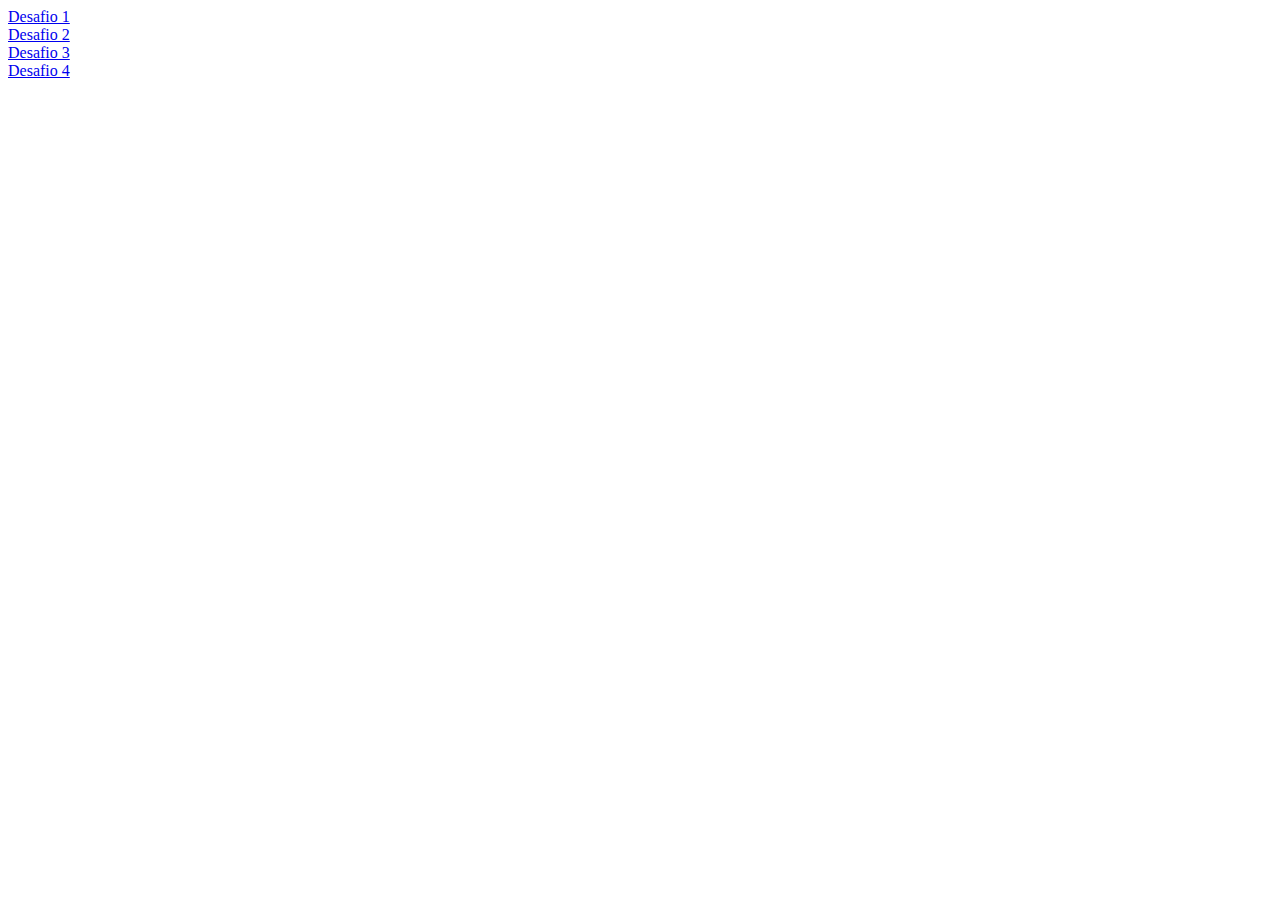
<file: Introdução Prática ao TypeScript/index.html>
<!DOCTYPE html>
<html lang="en">
<head>
  <meta charset="UTF-8">
  <meta http-equiv="X-UA-Compatible" content="IE=edge">
  <meta name="viewport" content="width=device-width, initial-scale=1.0">
  <title>Document</title>
</head>
<body>
  <div style="display: flex; flex-direction: column;">
    <a href="src/pages/desafio1.html">Desafio 1</a>
    <a href="src/pages/desafio2.html">Desafio 2</a>
    <a href="src/pages/desafio3.html">Desafio 3</a>
    <a href="src/pages/desafio4.html">Desafio 4</a>
  </div>
</body>
</html>
</file>
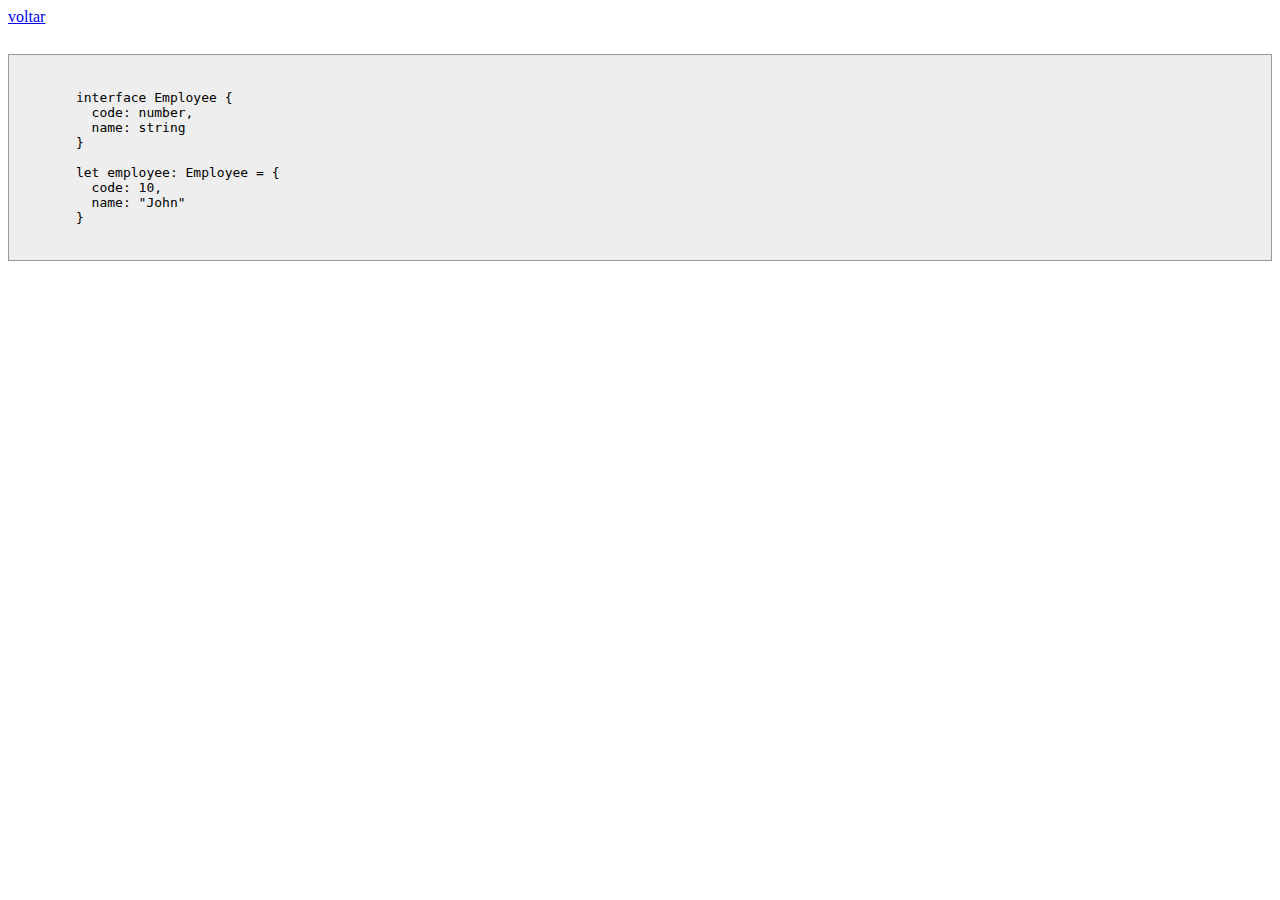
<file: Introdução Prática ao TypeScript/src/pages/desafio1.html>
<!DOCTYPE html>
<html lang="en">
<head>
  <meta charset="UTF-8">
  <meta http-equiv="X-UA-Compatible" content="IE=edge">
  <meta name="viewport" content="width=device-width, initial-scale=1.0">
  <title>Desafio 1</title>
  <script src="../../dist/desafio1.js" defer></script>
</head>
<body>

  <a href="/" rel="noopener noreferrer">voltar</a>

  <pre>
    <code style="background-color: #eee;border: 1px solid #999;display: block;padding: 20px;">
      interface Employee {
        code: number,
        name: string
      }
      
      let employee: Employee = {
        code: 10,
        name: "John"
      }
    </code>
  </pre>
  
</body>
</html>
</file>
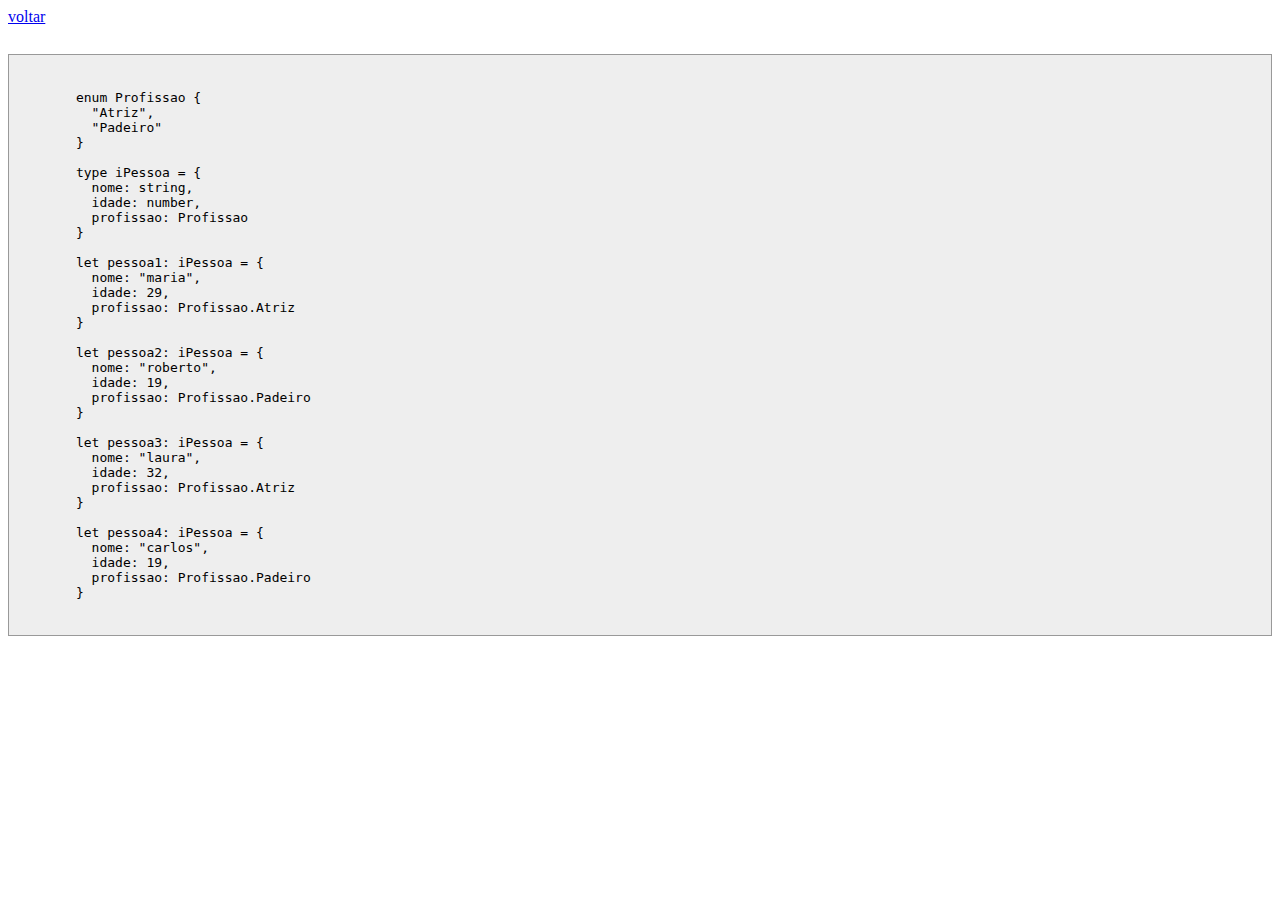
<file: Introdução Prática ao TypeScript/src/pages/desafio2.html>
<!DOCTYPE html>
<html lang="en">
<head>
  <meta charset="UTF-8">
  <meta http-equiv="X-UA-Compatible" content="IE=edge">
  <meta name="viewport" content="width=device-width, initial-scale=1.0">
  <title>Desafio 1</title>
  <script src="../../dist/desafio2.js" defer></script>
</head>
<body>

  <a href="/" rel="noopener noreferrer">voltar</a>

  <pre>
    <code style="background-color: #eee;border: 1px solid #999;display: block;padding: 20px;">
      enum Profissao {
        "Atriz",
        "Padeiro"
      }
      
      type iPessoa = {
        nome: string,
        idade: number,
        profissao: Profissao
      }
      
      let pessoa1: iPessoa = {
        nome: "maria",
        idade: 29,
        profissao: Profissao.Atriz
      }
      
      let pessoa2: iPessoa = {
        nome: "roberto",
        idade: 19,
        profissao: Profissao.Padeiro
      }
      
      let pessoa3: iPessoa = {
        nome: "laura",
        idade: 32,
        profissao: Profissao.Atriz
      }
      
      let pessoa4: iPessoa = {
        nome: "carlos",
        idade: 19,
        profissao: Profissao.Padeiro
      }
    </code>
  </pre>
  
</body>
</html>
</file>
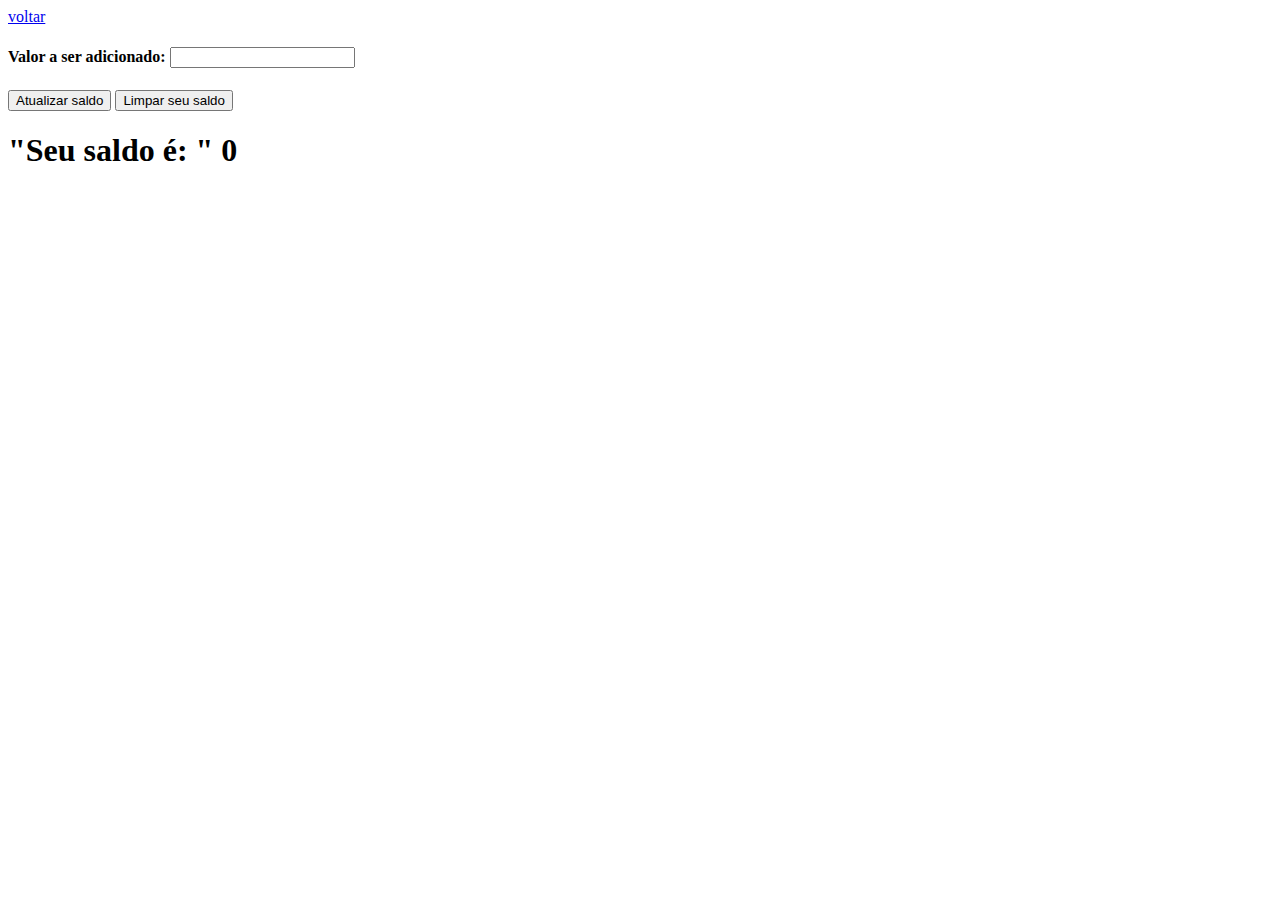
<file: Introdução Prática ao TypeScript/src/pages/desafio3.html>
<!DOCTYPE html>
<html lang="en">
  <head>
    <meta charset="UTF-8" />
    <meta http-equiv="X-UA-Compatible" content="IE=edge" />
    <meta name="viewport" content="width=device-width, initial-scale=1.0" />
    <title>Desafio 3</title>
    <script src="../../dist/desafio3.js" defer></script>
  </head>

  <body>
    <a href="/" rel="noopener noreferrer">voltar</a>
    
    <h4>Valor a ser adicionado: <input id="soma" /></h4>
    <button id="atualizar-saldo">Atualizar saldo</button>
    <button id="limpar-saldo">Limpar seu saldo</button>
    <h1>"Seu saldo é: " <span id="campo-saldo"></span></h1>
  </body>
</html>
</file>
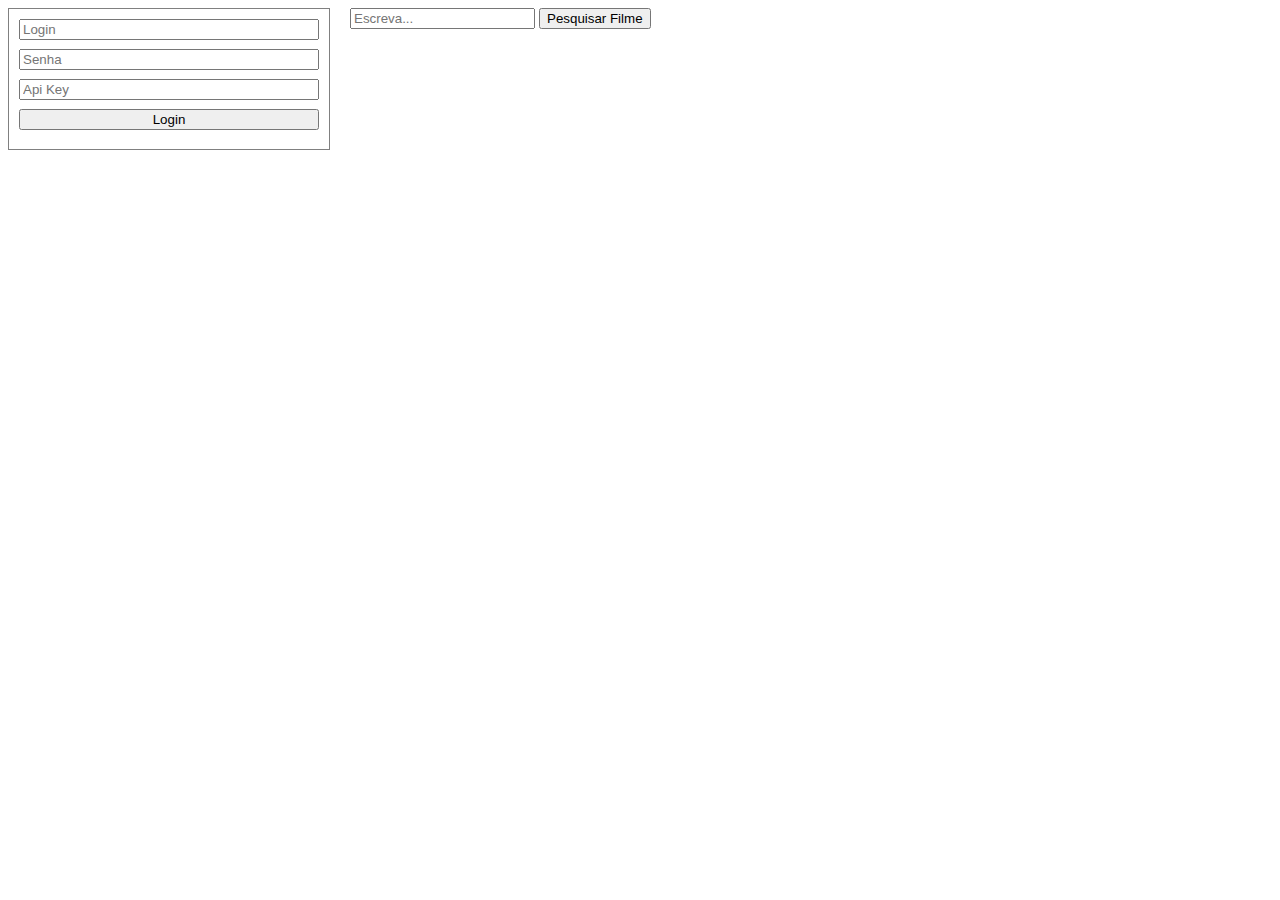
<file: Introdução Prática ao TypeScript/src/pages/desafio4.html>
<!DOCTYPE html>
<html lang="en">

<head>
  <meta charset="UTF-8" />
  <meta http-equiv="X-UA-Compatible" content="IE=edge" />
  <meta name="viewport" content="width=device-width, initial-scale=1.0" />
  <title>Document</title>
  <script src="../../dist/desafio4.js" defer></script>
  <script src="http://ajax.googleapis.com/ajax/libs/jquery/1.7.1/jquery.min.js" type="text/javascript"></script>
</head>

<body>
  <div style="display: flex;">
    <div style="display: flex; justify-content: space-between; flex-direction: column;">
      <div style="display: flex; width: 300px; height: 120px; justify-content: space-between; flex-direction: column; border: 1px solid grey; padding: 10px;">
        <input id="login" placeholder="Login" onchange="preencherLogin(event)">
        <input id="senha" placeholder="Senha" onchange="preencherSenha(event)">
        <input id="api-key" placeholder="Api Key" onchange="preencherApi()">
        <button id="login-button">Login</button>
        <span id="status" style="color: green"></span>
      </div>
      <div id="criar-lista"
        style="display: flex; justify-content: space-between; flex-direction: column; height: 110px; margin-top:20px; border: 1px solid grey; padding: 10px;">
        <span><strong>Criar Lista</strong></span>
        <input id="nome-da-lista" placeholder="Nome da lista" onchange="preencherNomeDaLista(event)">
        <input id="descricao-da-lista" placeholder="Descricao" onchange="preencherDescricaoDaLista(event)">
        <button id="lista-button" disabled>Criar</button>
      </div>
      <div id="container-my-list" style="margin-top:20px; border: 1px solid grey; padding: 10px;">
        <span><strong>Minhas Listas</strong></span>
        <table id="table"></table>
      </div>
      <div id="container-movies" style="margin-top:20px; border: 1px solid grey; padding: 10px; display: flex; flex-direction: column;">
        <div style="display: flex;justify-content: space-between;">
        <span>
            <strong id="list-name"></strong>
        </span>
        <span>
            <input id="id-filme" type="text" style="width: 50px;" placeholder="id filme" onchange="preencherIdFilme(event)">
            <button id="button-filme" disabled>add</button>
        </span>
    </div>
        <span id="list-description"></span>
        <table id="list-movies"></table>
      </div>
    </div>
    <div id="search-container" style="margin-left: 20px">
      <input id="search" placeholder="Escreva...">
      <button id="search-button">Pesquisar Filme</button>
    </div>
  </div>
</body>

</html>
</file>
